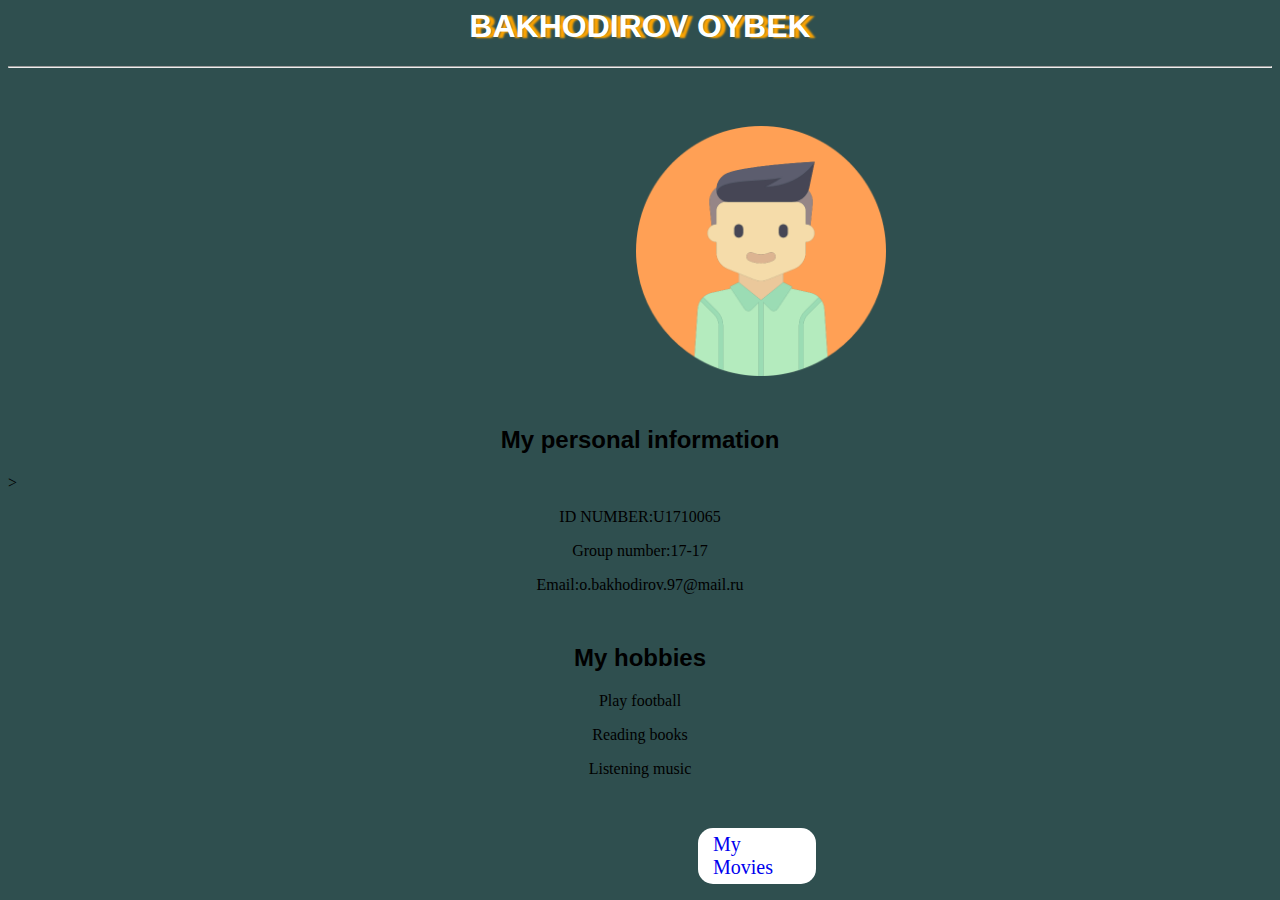
<file: Index.html>
<!DOCTYPE>
<html>
<head>
<link rel="stylesheet" type="text/css" href="style.css">
	<title>My Homepage</title>
</head>
<body>
<h1>BAKHODIROV OYBEK</h1><hr>
<img src="av.png" alt="My image" id="avatar">
<h2>My personal information</h2>>
<p>ID NUMBER:U1710065</p>
<p>Group number:17-17</p>
<p>Email:o.bakhodirov.97@mail.ru</p>
<h2>My hobbies</h2>
<p>Play football</p>
<p>Reading books</p>
<p>Listening music</p>
<div id="movie">
<a href="movies.html">My Movies</a>
</div>
</body>
</html>
</file>
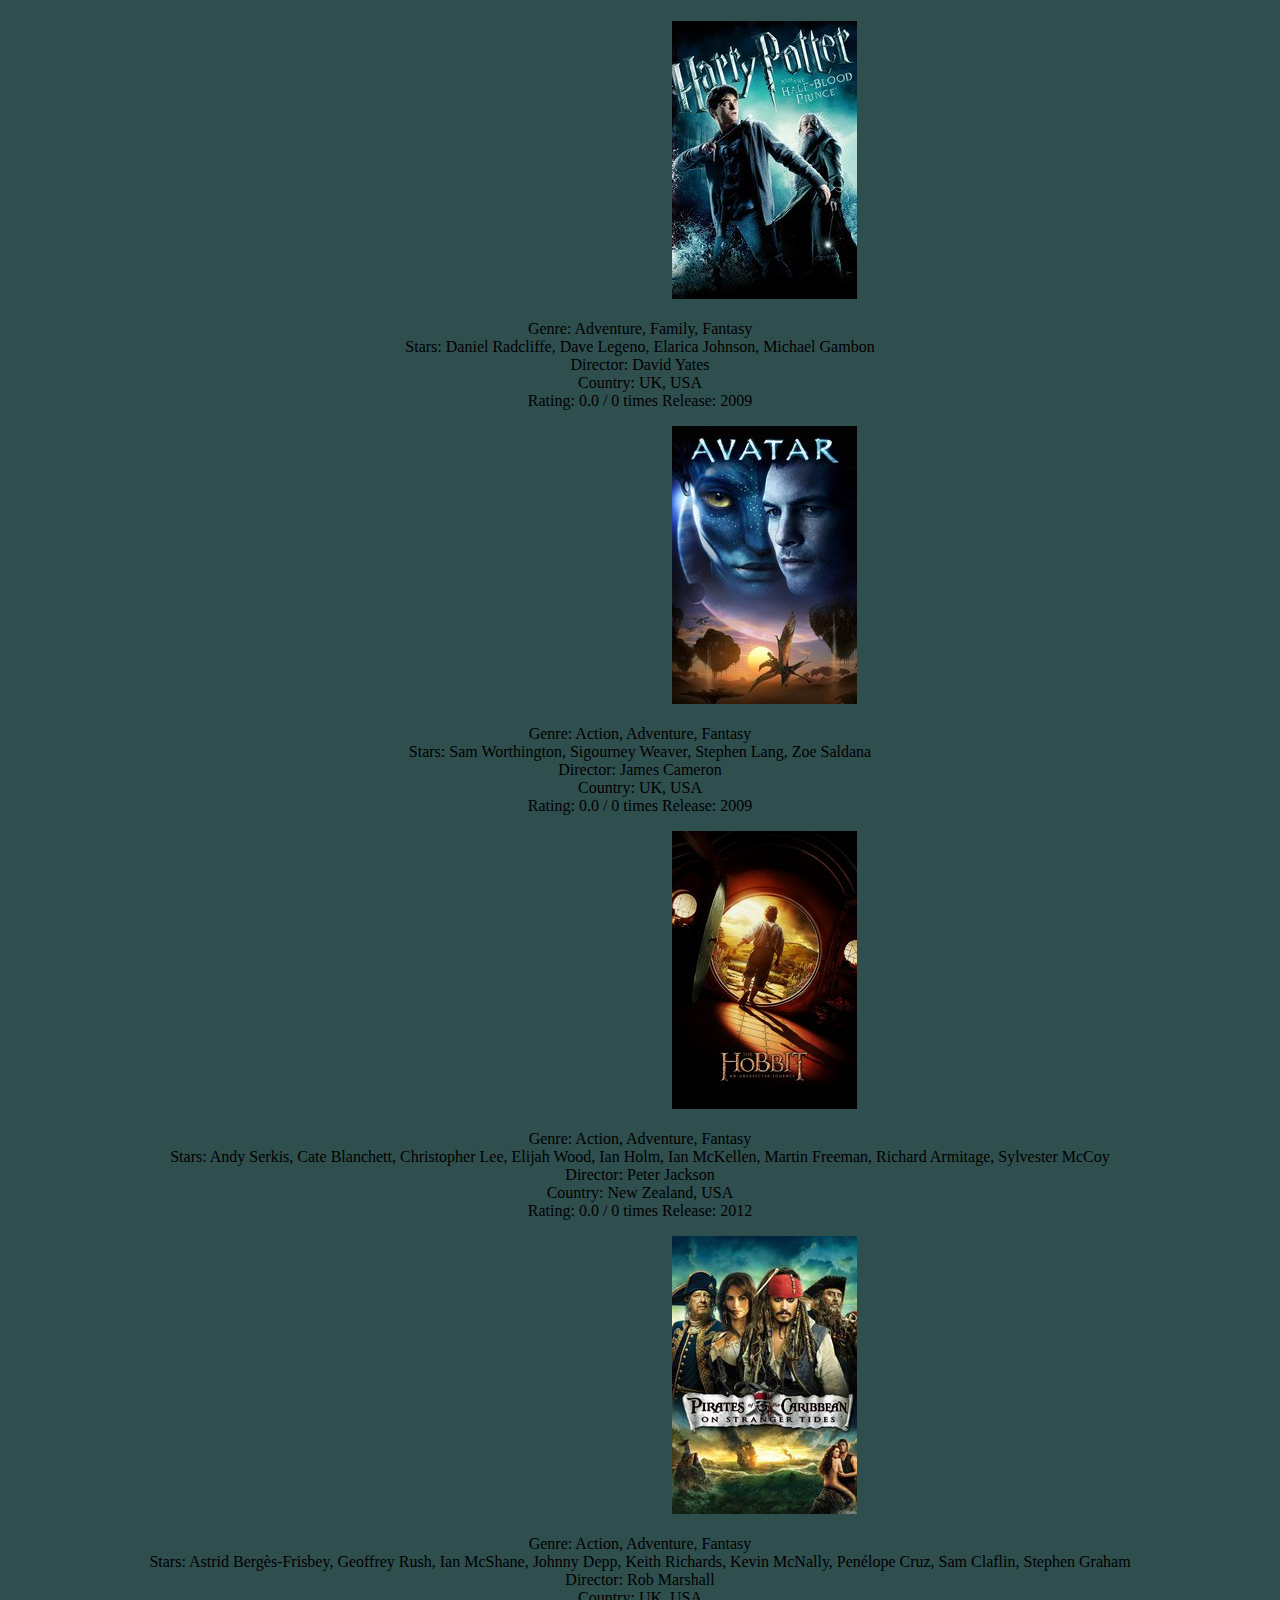
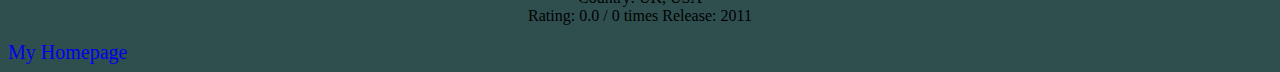
<file: movies.html>
<!DOCTYPE html>
<html>
<head>
<link rel="stylesheet" type="text/css" href="style.css">
	<title>My Movies</title>
</head>
<body>
<h1></h1>
<a href="https://fmoviesfree.net/watch/harry-potter-and-the-half-blood-prince-2009/"><img src="./movies/poster.jpg"></a>
<p>Genre:
Adventure, Family, Fantasy<br>
Stars:
Daniel Radcliffe, Dave Legeno, Elarica Johnson, Michael Gambon<br>
Director:
David Yates<br>
Country:
UK, USA<br>
Rating:
0.0 / 0 times
Release: 2009</p>
<a href="https://fmoviesfree.net/watch/avatar-2009/"><img src="./movies/avatar.jpg"></a>
<p>Genre:
Action, Adventure, Fantasy<br>
Stars:
Sam Worthington, Sigourney Weaver, Stephen Lang, Zoe Saldana<br>
Director:
James Cameron<br>
Country:
UK, USA<br>
Rating:
0.0 / 0 times
Release:
2009</p>
<a href="https://fmoviesfree.net/watch/the-hobbit-an-unexpected-journey-2012/"><img src="./movies/hobbit.jpg"></a>
<p>Genre:
Action, Adventure, Fantasy<br>
Stars:
Andy Serkis, Cate Blanchett, Christopher Lee, Elijah Wood, Ian Holm, Ian McKellen, Martin Freeman, Richard Armitage, Sylvester McCoy<br>
Director:
Peter Jackson<br>
Country:
New Zealand, USA<br>
Rating:
0.0 / 0 times
Release:
2012</p>
<a href="https://fmoviesfree.net/watch/pirates-of-the-caribbean-on-stranger-tides-2011/"><img src="./movies/pirats.jpg"></a>
<p>Genre:
Action, Adventure, Fantasy<br>
Stars:
Astrid Bergès-Frisbey, Geoffrey Rush, Ian McShane, Johnny Depp, Keith Richards, Kevin McNally, Penélope Cruz, Sam Claflin, Stephen Graham<br>
Director:
Rob Marshall<br>
Country:
UK, USA<br>
Rating:
0.0 / 0 times
Release:
2011</p>
<a href="Index.html">My Homepage</a>
</file>
<file: style.css>
body{
	background-color:	#2F4F4F;
}
h1{
	text-align: center;
	color: white;
	text-shadow: 5px 1px 2px orange;
	font-family: "Comic Sans MS", cursive, sans-serif;
}
h2{
	text-align: center;
	margin-top: 50px;
	font-family: "Comic Sans MS", cursive, sans-serif;
}

#avatar{
	margin-left: 628px;
	width: 250px;
	margin-top: 50px;
}


p{
	text-align: center;
}

a{
	text-decoration: none;
	font-size: 15pt;
	text-align: center;
}

#movie {
	background-color: white;
	width :7%;
	margin-left: 690px;
	border-radius: 15px;
	padding:5px 15px;
	margin-top: 50px;
}


img {
	margin-left: 664px;
}
</file>
